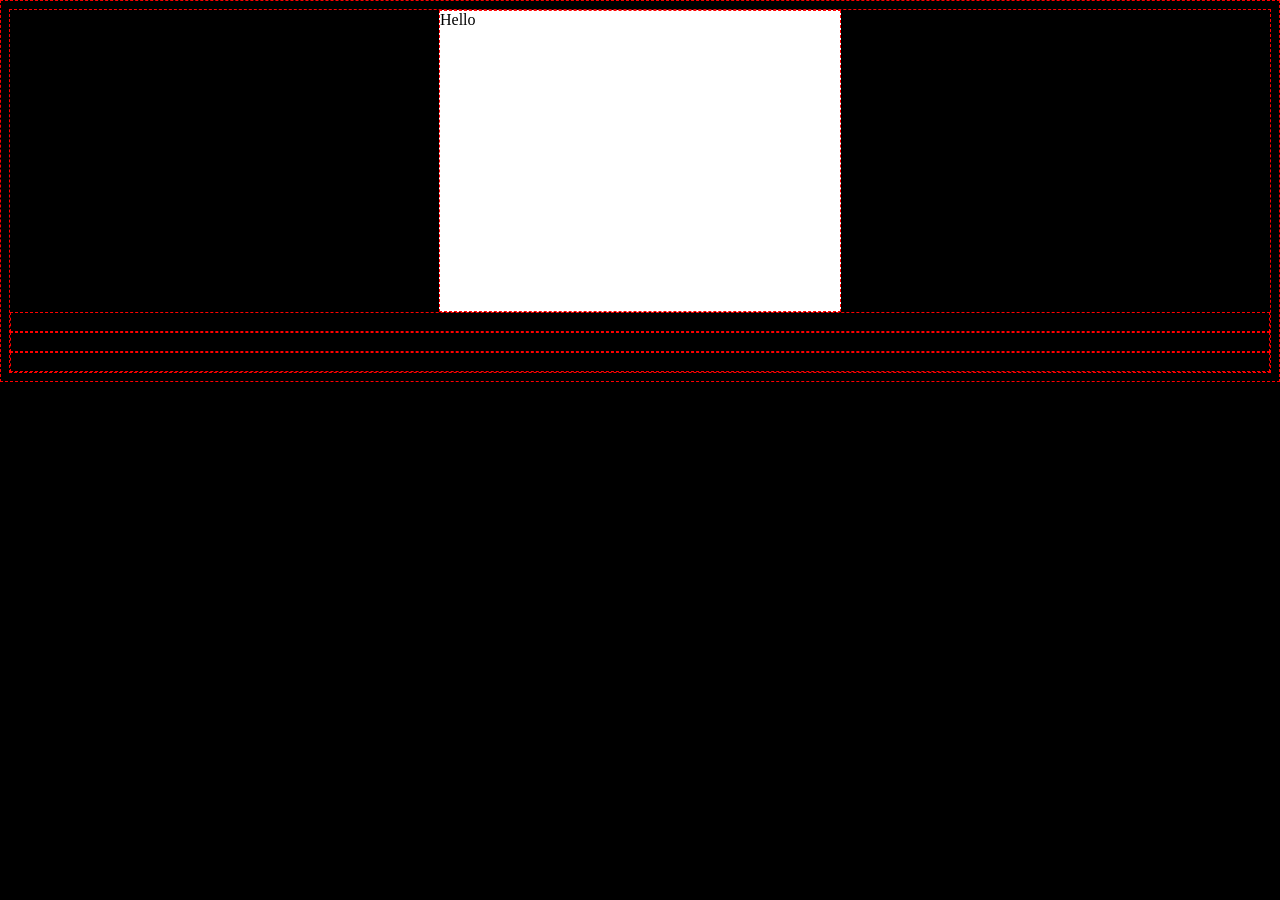
<file: .learn/resets/11-postcard-divisions/index.html>
<!DOCTYPE html>
<html lang="en">
	<head>
		<meta charset="UTF-8" />
		<meta name="viewport" content="width=device-width, initial-scale=1.0" />
		<title>Document</title>
		<link rel="stylesheet" href="styles.css" />
	</head>
	<body>
		<div class="postcard">Hello</div>
		<div class="postcard-header">Header</div>
		<div class="postcard-body">Body</div>
		<div class="postcard-footer">Footer</div>
		<!-- start adding new tags here -->
	</body>
</html>
</file>
<file: .learn/resets/11-postcard-divisions/styles.css>
body {
	background: black;
}

* {
	border: 1px dashed red;
	min-height: 10px;
}

p {
	color: blue;
}

.postcard {
	background: white;
	width: 400px;
	height: 300px;
	margin: auto;
}
</file>
